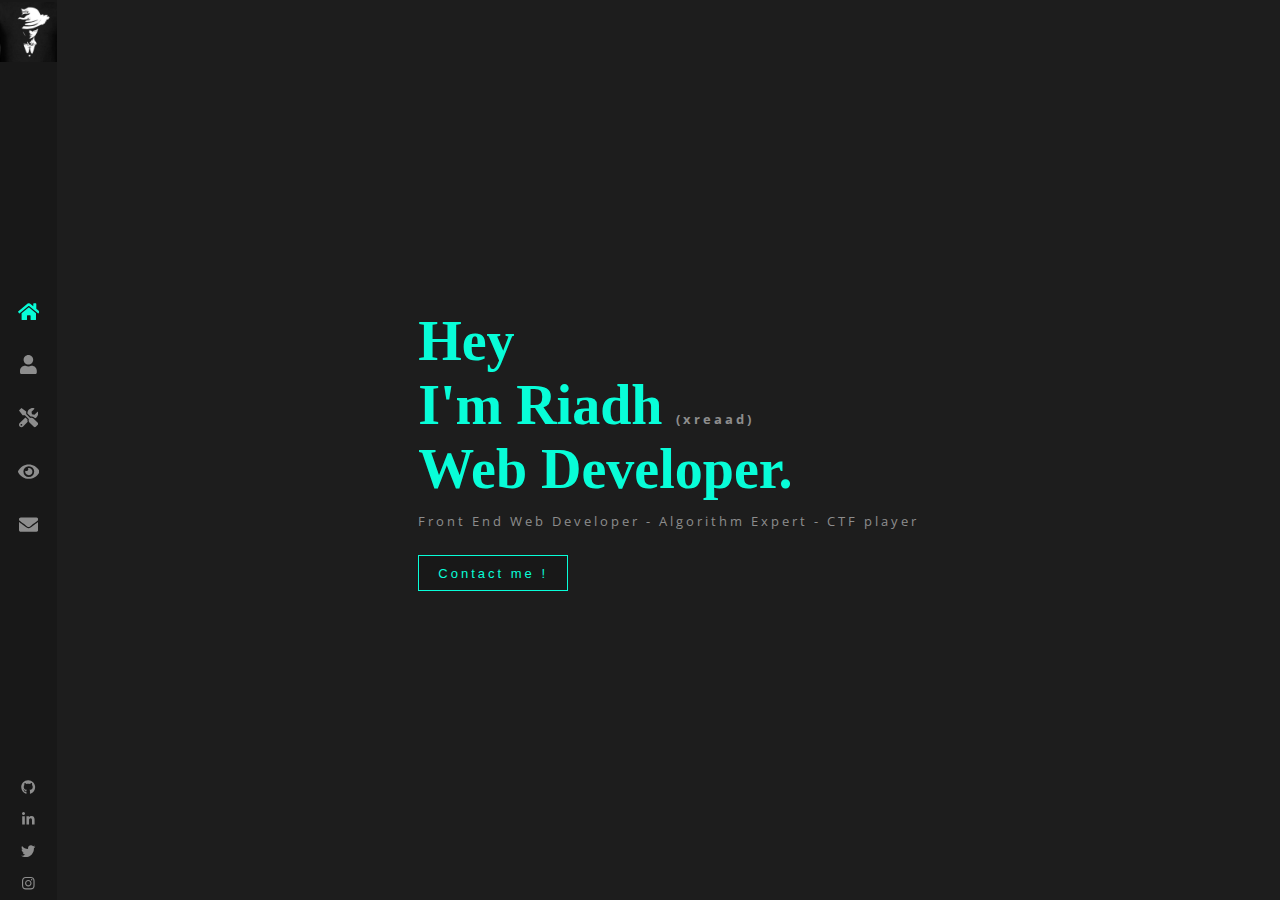
<file: index.html>
<!DOCTYPE html>
<html>
	<head>
		<meta charset="UTF-8" />
        <meta http-equiv="X-UA-Compatible" content="IE=edge" />		
        <meta name="viewport" content="width=device-width, initial-scale=1" />
		<meta name="description" content="Hire Professional Freelancer &amp; Front End Developer. Building animations and interactive experiences, hi-end solutions, website maintenance &amp; security"/>
		<meta name="twitter:description" content="Hire Professional Freelancer &amp; Front End Developer. Building animations and interactive experiences, hi-end solutions, website maintenance &amp; security" />
		<meta name="twitter:title" content="Chelbi Riadh (xreaad) | Front End Developer | Algorithm Maker && Coding Expert - Freelancer" />
		<meta name="twitter:site" content="@xreaad" />
		<meta title="CHELBI RIADH" />
		<link rel="stylesheet" type="text/css" href="assets/css/theme.css">

		<script defer src="assets/js/fontawesome/all.min.js"></script>

		<link rel="shortcut icon" href="assets/img/avatar.jpg" type="image/x-icon">
		<title>Home | Chelbi Riadh (xreaad) | Front End Developer | Algorithm Maker && Coding Expert - Freelancer</title>
	</head>
	
	<body>

		<div class="view">
			<div class="side-bar">
				<div class="avatar">
					<img src="assets/img/avatar.jpg">
				</div>

				<div class="menu-toggle">
					<i class="fa fa-bars fa-lg"></i>
					<i class="fa fa-times"></i>
				</div>
				
				<nav class="site-nav">
					<ul class="nav-list">
						<li class="nav-item"><a class="nav-link active" href="#"><i class="fas fa-home fa-lg "></i></a></li>
						<li class="nav-item"><a class="nav-link" href="src/about.html"><i class="fas fa-user fa-lg"></i></a></li>
						<li class="nav-item"><a class="nav-link" href="src/skills.html"><i class="fas fa-tools fa-lg"></i></a></li>
						<li class="nav-item"><a class="nav-link" href="src/portflio.html"><i class="fas fa-eye fa-lg"></i></a></li>
						<li class="nav-item"><a class="nav-link" href="src/contact.html"><i class="fas fa-envelope fa-lg"></i></a></li>						
					</ul>
				</nav>
		
				<nav class="media-nav">
					<ul class="nav-list">
						<li class="nav-item"><a class="nav-link" href="https://github.com/xreaad"><i class="fab fa-github fa-sm"></i></a></li>
						<li class="nav-item"><a class="nav-link" href="#"><i class="fab fa-linkedin-in fa-sm"></i></a></li>
						<li class="nav-item"><a class="nav-link" href="https://twitter.com/xreaad"><i class="fab fa-twitter fa-sm"></i></a></li>
						<li class="nav-item"><a class="nav-link" href="https://instagram.com/x.reaad"><i class="fab fa-instagram fa-sm"></i></a></li>
					</ul>
				</nav>
			
			</div>

			<div class="overview">
				<div class="text-zone">
					<h1 class="hero">
						Hey <br>
						I'm Riadh <span class="description">(xreaad)</span> <br>
						Web Developer.
					</h1>
					<p class="description">
						Front End Web Developer - Algorithm Expert - CTF player
					</p>
					<button class="btn"><a class="btn-link" href="src/contact.html">Contact me !</a></button>
				</div>

			</div>
		</div>

		<!-- ----------- javascript file ------------------ -->
		<script src="assets/js/jquery.3.5.1.min.js"></script>
		<script src="assets/js/App.js"></script>
		
	</body>
</html>
</file>
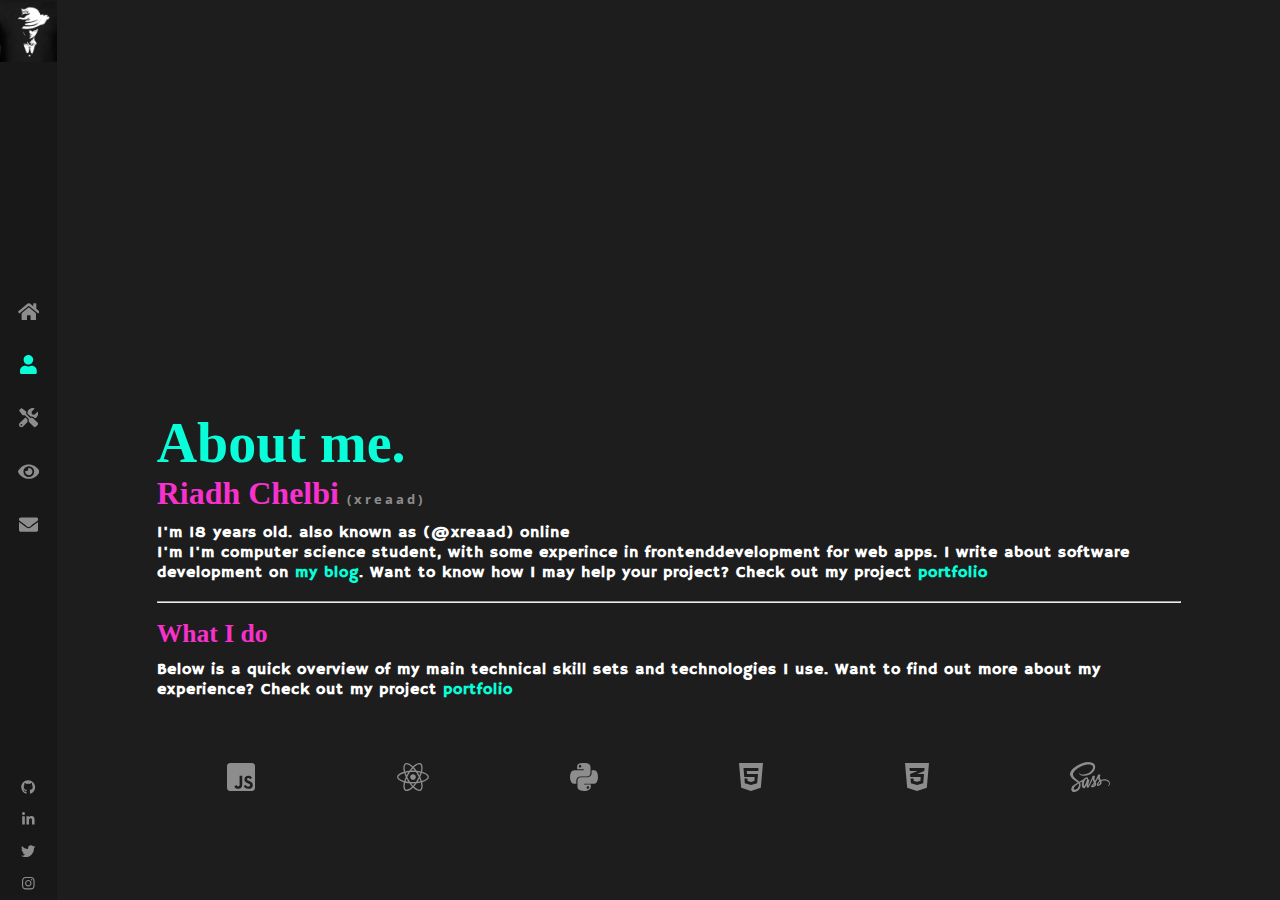
<file: src/about.html>
<!DOCTYPE html>
<html>
	<head>
		<meta charset="UTF-8">
        <meta http-equiv="X-UA-Compatible" content="IE=edge">		
        <meta name="viewport" content="width=device-width, initial-scale=1">
		<meta name="description" content="Hire Professional Freelancer &amp; Front End Developer. Building animations and interactive experiences, hi-end solutions, website maintenance &amp; security"/>
		<meta name="twitter:description" content="Hire Professional Freelancer &amp; Front End Developer. Building animations and interactive experiences, hi-end solutions, website maintenance &amp; security" />
		<meta name="twitter:title" content="Chelbi Riadh (xreaad) | Front End Developer | Algorithm Maker && Coding Expert - Freelancer" />
		<meta name="twitter:site" content="@xreaad" />


		<link rel="stylesheet" type="text/css" href="../assets/css/theme.css">

		<script defer src="../assets/js/fontawesome/all.min.js"></script>

		<link rel="shortcut icon" href="../assets/img/avatar.jpg" type="image/x-icon">

		<title>About | Chelbi Riadh (xreaad) | Front End Developer | Algorithm Maker && Coding Expert - Freelancer</title>
	</head>
	<body>

		<div class="view">
			<div class="side-bar">
				<div class="avatar">
					<img src="../assets/img/avatar.jpg">
				</div>

				<div class="menu-toggle">
					<i class="fa fa-bars fa-lg"></i>
					<i class="fa fa-times"></i>
				</div>
				
				<nav class="site-nav">
					<ul class="nav-list">
						<li class="nav-item"><a class="nav-link" href="../index.html"><i class="fas fa-home fa-lg "></i></a></li>
						<li class="nav-item"><a class="nav-link active" href="about.html"><i class="fas fa-user fa-lg"></i></a></li>
						<li class="nav-item"><a class="nav-link" href="skills.html"><i class="fas fa-tools fa-lg"></i></a></li>
						<li class="nav-item"><a class="nav-link" href="portflio.html"><i class="fas fa-eye fa-lg"></i></a></li>
						<li class="nav-item"><a class="nav-link" href="contact.html"><i class="fas fa-envelope fa-lg"></i></a></li>						
					</ul>
				</nav>
		
				<nav class="media-nav">
					<ul class="nav-list">
						<li class="nav-item"><a class="nav-link" href="https://github.com/xreaad"><i class="fab fa-github fa-sm"></i></a></li>
						<li class="nav-item"><a class="nav-link" href="#"><i class="fab fa-linkedin-in fa-sm"></i></a></li>
						<li class="nav-item"><a class="nav-link" href="https://twitter.com/xreaad"><i class="fab fa-twitter fa-sm"></i></a></li>
						<li class="nav-item"><a class="nav-link" href="https://instagram.com/x.reaad"><i class="fab fa-instagram fa-sm"></i></a></li>
					</ul>
				</nav>
			
			</div>

			<div class="overview">
				<div class="text-zone about">
					<h1 class="hero">About me.</h1>
					<h2>Riadh Chelbi <span class="description">(xreaad)</span></h2>
					<p class="content">
						I'm 18 years old. also known as (@xreaad) online <br>
						I'm 
						I'm computer science student, with some experince in frontenddevelopment for web apps. 
						I write about software development on <a href="#">my blog</a>. Want to know how I may help your project? Check out my project 
						<a href="#">portfolio</a>
					</p>

					<br> <hr>

					<h3> What I do </h3>
					<p class="content">
						Below is a quick overview of my main technical skill sets and technologies I use. 
						Want to find out more about my experience? Check out my project <a href="#">portfolio</a>
					</p>
					<ul class="list-tech">
						<li class="icon-item"><i class="fab fa-js-square"></i></li>
						<li class="icon-item"><i class="fab fa-react mr-2"></i></li>
						<li class="icon-item"><i class="fab fa-python"></i></li>
						<li class="icon-item"><i class="fab fa-html5 mr-2"></i></li>
						<li class="icon-item"><i class="fab fa-css3-alt"></i></li>
						<li class="icon-item"><i class="fab fa-sass mr-2"></i></li>
					</ul>
					
				</div>
			</div>
		</div>

		<!-- ----------- javascript file ------------------ -->
		<script src="../assets/js/jquery.3.5.1.min.js"></script>
		<script src="../assets/js/App.js"></script>

	</body>
</html>
</file>
<file: assets/css/theme.css>
@import url('https://fonts.googleapis.com/css2?family=Merriweather:wght@700&family=Redressed&display=swap');
@import url('https://fonts.googleapis.com/css2?family=Open+Sans:wght@600&display=swap');
@import url('https://fonts.googleapis.com/css2?family=Hammersmith+One&display=swap');



/* ================== Global style ==================== */
* { margin : 0; padding : 0; box-sizing : border-box;  overflow: hidden;}
body { width: 100%; height: 100%; color: #08fdd8; font-family: var(--main-font); display: block;}
a {text-decoration: none; color: #08fdd8;}
ul { list-style: none;}
.svg-inline--fa {cursor: pointer; transition: .7s ease;}
.svg-inline--fa:hover { color: var(--main-color); animation: animate .4s ease-in-out}
.site-nav .svg-inline--fa {font-size: 1.2rem;}
.media-nav .svg-inline--fa {font-size: .9rem;}
.active > .svg-inline--fa { color: var(--main-color); }
.menu-toggle { display: none;}
.open .site-nav { transform: translateX(0); } 
.open .media-nav { transform: translateX(0); } 
.fa-times {display: none;}
.open .fa-bars { display: none;}
.open .fa-times { display: block; line-height: 60px; height: 60px; font-size: 1.5rem;}
/* ================== Global style ==================== */


@keyframes animate {
	0% {transform: rotate(0deg);}
	30% {transform: rotate(-40deg);}
	70% {transform: rotate(40deg);}
	100% {transform: rotate(0deg);}
}


/* ================== root ==================== */
:root {
	--main-color : #08fdd8;
	--second-color : #8d8d8d ;
	--text-color : #fff;
	--bg-color : #181818;
	--second-bg-color : #1d1d1d;
	--title-font : 'Redressed', cursive;
	--text-font : 'Hammersmith One', sans-serif;
	--regular-font : 'Open Sans', sans-serif;
}
/* ================== root ==================== */



.view { display: flex; justify-content: space-between; }


/* ================== side bar ==================== */
.side-bar {
	width: 60px;
	height: 100vh;
	background-color: var(--bg-color);
	display: flex; 
	flex-direction: column; 
	justify-content: space-between;
}
.side-bar .avatar > img {
	height: 100%;
	width: 60px;
	object-fit: contain;
	
} /* side bar title (image) */
.nav-list {
	display: flex;
	flex-direction: column;
	align-items: center;
} 
.site-nav .nav-item { margin: 17px 0; }
.media-nav .nav-item { margin: 7px 0;}
.svg-inline--fa { color: var(--second-color);}

/* ================== side bar ==================== */

/* ================== overview ==================== */
.overview {
	width: 100vw;
	height: 100vh;
	background-color: var(--second-bg-color);
	display: flex;
	justify-content: center;
	align-items: center;
}
.text-zone > h1 {
	font-weight: bold;
	font-size: 3.5rem;
	font-family: var(--title-font);
}
.description {
	margin-top: .7rem;
	font-size: 13px;
	letter-spacing: 3px;
	font-family: var(--regular-font);
	color: var(--second-color);
}
.btn {
	margin-top: 1.6rem;
	padding: .6rem 1.2rem;
	border: 1px solid var(--main-color);
	background-color: var(--bg-color);
	transition: .4s ease;
}
.btn > a { letter-spacing: 3px; font-size: 13px;}
.btn:hover { background-color: var(--main-color); cursor: pointer; }
.btn:hover > a { color: var(--second-bg-color);}

/* ================== overview ==================== */


/* ==================== about page ==================== */
.about {
	padding-top: 23rem;
	max-width: 80vw;
	margin: 0 auto;
}
.content {
	margin-top: .7rem;
	font-weight: bold;
	font-size: 16px;
	letter-spacing: 1px;
	font-family: var(--text-font);
	color: var(--text-color);
}
.about h2 {
	font-family: var(--title-font);
	font-size: 2rem;
	color: rgb(247, 49, 204);
}
.about h3 {
	margin-top: 1rem;
	font-family: var(--title-font);
	font-size: 1.6rem;
	color: rgb(247, 49, 204);
}
.list-tech {
	margin-top: 60px;
	margin-bottom: 60px;
	list-style: none;
	display: flex;
	justify-content: space-around;
}
.icon-item {
	font-size: 2rem;
}
.icon-item > i:nth-child(1) {
	color: yellow;
}

/* ============================media======================================= */

@media (max-width: 960px){
	.view { display: block; }
	.side-bar {
		position: fixed;
		top: 0;
		left: 0;
		width: 100%;
		height: 60px;
		background-color: var(--bg-color);
		display: flex; 
		flex-direction: row; 
		justify-content: space-between;
	}
	.nav-list { display: flex; flex-direction: row; } 
	.nav-item { line-height: 60px; height: 60px; }
	.site-nav .nav-item { margin: 0 30px; }
	.media-nav .nav-item { margin: 0 7px ;}

}
/* =============================================== */

@media (max-width: 750px){
	.site-nav .nav-item { margin: 0 25px; }
	.media-nav .nav-item { margin: 0 7px ;}
	.text-zone > h1 { font-size: 2.7rem; }
}
/* ================================= */

@media (max-width: 680px){
	/* -- menu toggle -- */
	.svg-inline--fa { font-size: 1rem;}
	.side-bar {top: 0;}
	.site-nav {
		transition: .7s ease;
		position: fixed;
		top: 60px;
		width: 100%;
		height: 60px;
		margin: 0;
		display: flex;
		justify-content: space-around;
		background-color: var(--bg-color);
		transform: translateX(100%);
	}
	.menu-toggle {
		display: block;
		position: absolute;
		top: 0;
		left: 90%;
		line-height: 60px;
		height: 60px;
		font-size: 1.5rem;
	}
	.menu-toggle > .fa-bars {font-size: 1.5rem;}
	.media-nav {
		z-index: 999;
		transition: .7s ease;
		position: fixed;
		bottom: 0;
		width: 100%;
		height: 30px;
		display: flex;
		line-height: 30px;
		justify-content: space-around;
		background-color: var(--bg-color);
		transform: translateX(-100%);
	}
	.text-zone > h1 { font-size: 2.4rem; }
	.btn { margin-top: 1.2rem; padding: .4rem .8rem; }
	.description { margin-top: .4rem; font-size: 10px; letter-spacing: 2px; }
}
/* ===*/

@media (max-width: 440px){
	.text-zone > h1 { font-size: 2.1rem; }
	.btn { margin-top: 1rem; padding: .5rem .9rem; }
	.description { margin-top: .2rem; font-size: 10px; letter-spacing: .5px; }
	.btn > a { letter-spacing: 1.2px; font-size: 11px;}

}
/* ===================================================================================================== */

@media (max-width: 375px){
	.text-zone > h1 { font-size: 2rem; }
	.btn { margin-top: .6rem; padding: .6rem .7rem; }
	.description { margin-top: .2rem; font-size: 10px; letter-spacing: .5px; }
	.btn > a { letter-spacing: 1px; font-size: 11px;}
}
</file>
